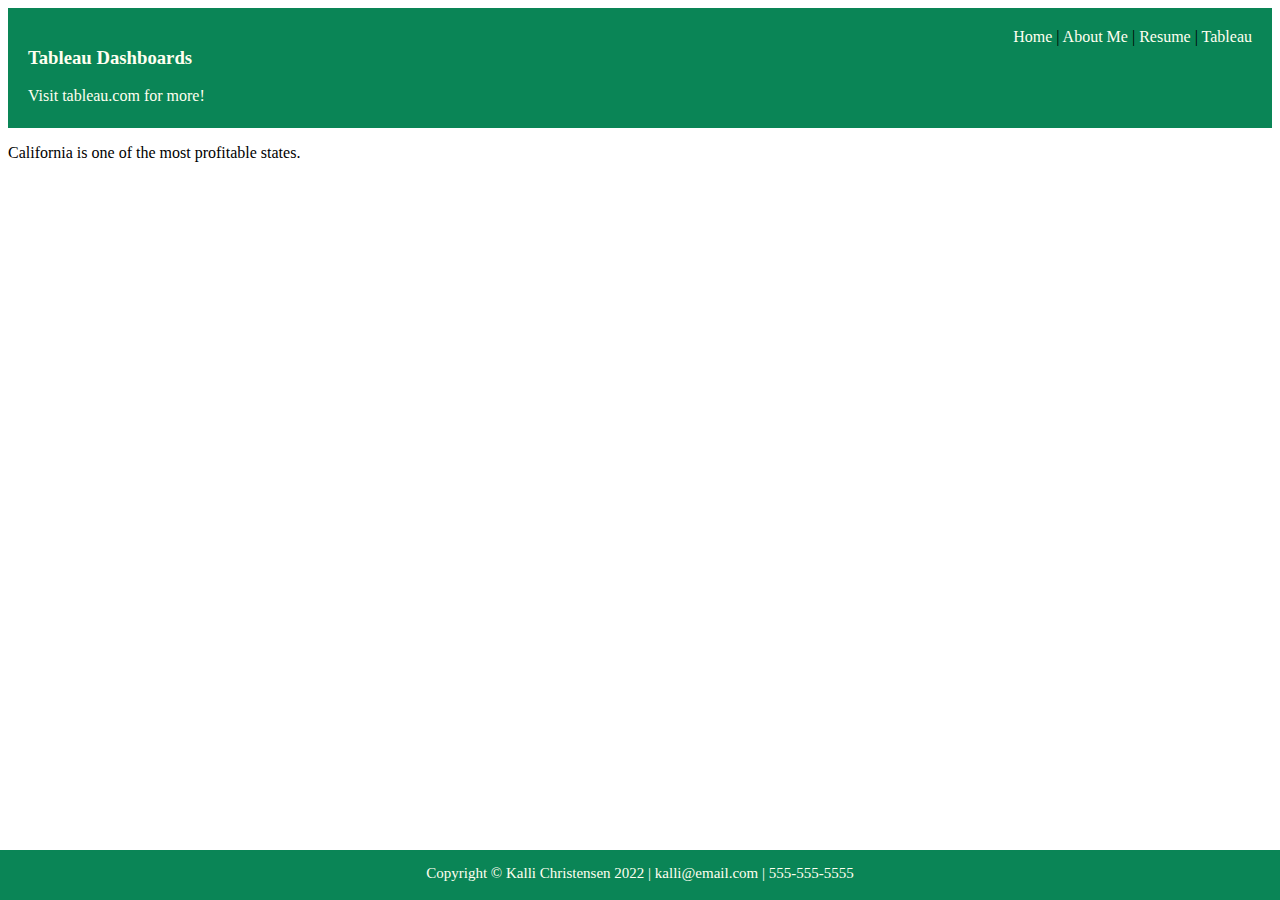
<file: html/tableau.html>
<!--Last edit: 4/16/22 Kalli Christensen-->
<!DOCTYPE html>
<html>
    <head>
        <title>Kalli Christensen - Tableau</title>
        <link rel="stylesheet" href="../styles/bootstyles.css">
    </head>
    <body> 
        <span class="subheader">
            <a href="../index.html">Home</a> | 
            <a href="aboutme.html">About Me</a> | 
            <a href="resume.html">Resume</a> | 
            <a href="tableau.html">Tableau</a>
        </span>
        <div class="header">
            <h3>Tableau Dashboards</h3>
            <span>Visit <a href="https://www.tableau.com/">tableau.com</a> for more!</span>
        </div>
        <div class="mainbody">
            
            <div class='tableauPlaceholder' id='viz1650154336671' style='position: relative'><noscript><a href='#'><img alt='&lt;Profits by State&gt; ' src='https:&#47;&#47;public.tableau.com&#47;static&#47;images&#47;Pr&#47;ProfitbyState_16501531356380&#47;Sheet10&#47;1_rss.png' style='border: none' /></a></noscript><object class='tableauViz'  style='display:none;'><param name='host_url' value='https%3A%2F%2Fpublic.tableau.com%2F' /> <param name='embed_code_version' value='3' /> <param name='site_root' value='' /><param name='name' value='ProfitbyState_16501531356380&#47;Sheet10' /><param name='tabs' value='no' /><param name='toolbar' value='yes' /><param name='static_image' value='https:&#47;&#47;public.tableau.com&#47;static&#47;images&#47;Pr&#47;ProfitbyState_16501531356380&#47;Sheet10&#47;1.png' /> <param name='animate_transition' value='yes' /><param name='display_static_image' value='yes' /><param name='display_spinner' value='yes' /><param name='display_overlay' value='yes' /><param name='display_count' value='yes' /><param name='language' value='en-US' /><param name='filter' value='publish=yes' /></object></div>                <script type='text/javascript'>                    var divElement = document.getElementById('viz1650154336671');                    var vizElement = divElement.getElementsByTagName('object')[0];                    vizElement.style.width='100%';vizElement.style.height=(divElement.offsetWidth*0.75)+'px';                    var scriptElement = document.createElement('script');                    scriptElement.src = 'https://public.tableau.com/javascripts/api/viz_v1.js';                    vizElement.parentNode.insertBefore(scriptElement, vizElement);                </script>
            <p>California is one of the most profitable states.</p>
            <div class='tableauPlaceholder' id='viz1650154491300' style='position: relative'><noscript><a href='#'><img alt='&lt;California Profits&gt; ' src='https:&#47;&#47;public.tableau.com&#47;static&#47;images&#47;Ca&#47;CaliforniaProfits_16501531825990&#47;Sheet11&#47;1_rss.png' style='border: none' /></a></noscript><object class='tableauViz'  style='display:none;'><param name='host_url' value='https%3A%2F%2Fpublic.tableau.com%2F' /> <param name='embed_code_version' value='3' /> <param name='site_root' value='' /><param name='name' value='CaliforniaProfits_16501531825990&#47;Sheet11' /><param name='tabs' value='no' /><param name='toolbar' value='yes' /><param name='static_image' value='https:&#47;&#47;public.tableau.com&#47;static&#47;images&#47;Ca&#47;CaliforniaProfits_16501531825990&#47;Sheet11&#47;1.png' /> <param name='animate_transition' value='yes' /><param name='display_static_image' value='yes' /><param name='display_spinner' value='yes' /><param name='display_overlay' value='yes' /><param name='display_count' value='yes' /><param name='language' value='en-US' /><param name='filter' value='publish=yes' /></object></div>                <script type='text/javascript'>                    var divElement = document.getElementById('viz1650154491300');                    var vizElement = divElement.getElementsByTagName('object')[0];                    vizElement.style.width='100%';vizElement.style.height=(divElement.offsetWidth*0.75)+'px';                    var scriptElement = document.createElement('script');                    scriptElement.src = 'https://public.tableau.com/javascripts/api/viz_v1.js';                    vizElement.parentNode.insertBefore(scriptElement, vizElement);                </script>
            <div class='tableauPlaceholder' id='viz1650154543712' style='position: relative'><noscript><a href='#'><img alt='&lt;California Profit by Category&gt; ' src='https:&#47;&#47;public.tableau.com&#47;static&#47;images&#47;Pr&#47;ProfitbyCategory_16501542631740&#47;Sheet12&#47;1_rss.png' style='border: none' /></a></noscript><object class='tableauViz'  style='display:none;'><param name='host_url' value='https%3A%2F%2Fpublic.tableau.com%2F' /> <param name='embed_code_version' value='3' /> <param name='site_root' value='' /><param name='name' value='ProfitbyCategory_16501542631740&#47;Sheet12' /><param name='tabs' value='no' /><param name='toolbar' value='yes' /><param name='static_image' value='https:&#47;&#47;public.tableau.com&#47;static&#47;images&#47;Pr&#47;ProfitbyCategory_16501542631740&#47;Sheet12&#47;1.png' /> <param name='animate_transition' value='yes' /><param name='display_static_image' value='yes' /><param name='display_spinner' value='yes' /><param name='display_overlay' value='yes' /><param name='display_count' value='yes' /><param name='language' value='en-US' /><param name='filter' value='publish=yes' /></object></div>                <script type='text/javascript'>                    var divElement = document.getElementById('viz1650154543712');                    var vizElement = divElement.getElementsByTagName('object')[0];                    vizElement.style.width='100%';vizElement.style.height=(divElement.offsetWidth*0.75)+'px';                    var scriptElement = document.createElement('script');                    scriptElement.src = 'https://public.tableau.com/javascripts/api/viz_v1.js';                    vizElement.parentNode.insertBefore(scriptElement, vizElement);                </script>
            <div class='tableauPlaceholder' id='viz1650154676892' style='position: relative'><noscript><a href='#'><img alt='&lt;Forecasted Sales&gt; ' src='https:&#47;&#47;public.tableau.com&#47;static&#47;images&#47;Fo&#47;ForecastedSales_16501542989900&#47;Sheet13&#47;1_rss.png' style='border: none' /></a></noscript><object class='tableauViz'  style='display:none;'><param name='host_url' value='https%3A%2F%2Fpublic.tableau.com%2F' /> <param name='embed_code_version' value='3' /> <param name='site_root' value='' /><param name='name' value='ForecastedSales_16501542989900&#47;Sheet13' /><param name='tabs' value='no' /><param name='toolbar' value='yes' /><param name='static_image' value='https:&#47;&#47;public.tableau.com&#47;static&#47;images&#47;Fo&#47;ForecastedSales_16501542989900&#47;Sheet13&#47;1.png' /> <param name='animate_transition' value='yes' /><param name='display_static_image' value='yes' /><param name='display_spinner' value='yes' /><param name='display_overlay' value='yes' /><param name='display_count' value='yes' /><param name='language' value='en-US' /><param name='filter' value='publish=yes' /></object></div>                <script type='text/javascript'>                    var divElement = document.getElementById('viz1650154676892');                    var vizElement = divElement.getElementsByTagName('object')[0];                    vizElement.style.width='100%';vizElement.style.height=(divElement.offsetWidth*0.75)+'px';                    var scriptElement = document.createElement('script');                    scriptElement.src = 'https://public.tableau.com/javascripts/api/viz_v1.js';                    vizElement.parentNode.insertBefore(scriptElement, vizElement);                </script>
        </div>
        <div class="common footer">
           <p>Copyright &copy; Kalli Christensen 2022 | kalli@email.com | 555-555-5555</p>
        </div>
    </body>
</html>
</file>
<file: styles/bootstyles.css>
.common {
    position: absolute;
}
.header {
    top: 0px;
    left: 0px;
    right: 0px;
    height: 80px;
    z-index: 1;
    background-color: rgb(10, 133, 86);
    color: ivory;
    padding: 20px;
}
.subheader {
    float: right;
    padding: 20px;
}
.mainbody {
    top: 115px;
    bottom: 40px;
    left: 5px;
    right: 5px;
}


.footer {
    background-color: rgb(10, 133, 86);
    bottom: 0px;
    height: 50px;
    left: 0px;
    right: 0px;
    font-size: 15px;
    color: ivory;
    text-align: center;
    position: fixed
}

a {
    color: ivory;
    text-decoration: none;
}
a:hover {text-decoration: underline;}
</file>
